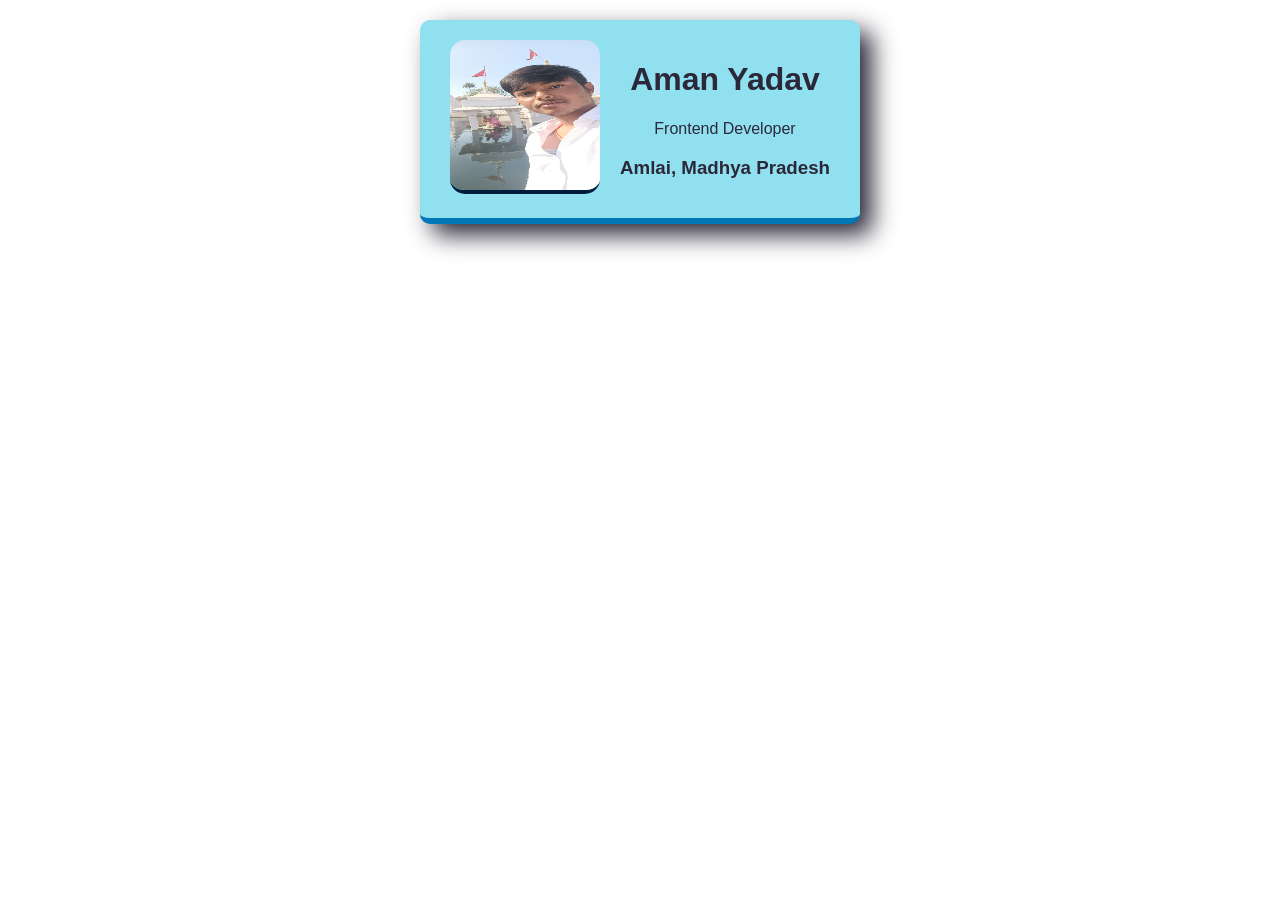
<file: index.html>
<!DOCTYPE html>
<html lang="en">
    <head>
        <meta charset="UTF-8">
        <meta name="viewport" content="width=device-width, initial-scale=1.0">
        <title>Business Card</title>
        <link rel="stylesheet" href="style.css">
    </head>
    <body>  
        <div class="card">
            <div class="dp">
                <img 
                  src="img.jpg" 
                  alt="Aman Yadav selfie" 
                  class="avatar">
             </div>
             <div class="info">
                  <h1>Aman Yadav</h1>
                  <p>Frontend Developer</p>
                 <h3>Amlai, Madhya Pradesh</h3>
             </div>
        </div>
    </body>
</html>
</file>
<file: style.css>
body{
    margin: 20px;
    font-family: 'Segoe UI', Tahoma, Geneva, Verdana, sans-serif;
}
.avatar{
    width: 150px;
    height: 150px;
    border-radius: 15px;
    border-bottom: 4px solid #001d3d;
    
}
.card{
    margin: 0 auto;
    width: 400px;
    padding: 20px;
    display: flex;
    justify-content:space-around;
    text-align: center;
    background:  #90e0ef;
    color: #2b2839;
    border-bottom: 6px solid #0077b6;
    border-radius: 10px;
    box-shadow: #2b2839 12px 11px 25px;
}
.blue-border{
    border: 1px dotted blue;
}
</file>
<file: bussiness_card/style.css>
body{
    margin: 20px;
    font-family: 'Segoe UI', Tahoma, Geneva, Verdana, sans-serif;
}
.avatar{
    width: 150px;
    height: 150px;
    border-radius: 15px;
    border-bottom: 4px solid #001d3d;
    
}
.card{
    margin: 0 auto;
    width: 400px;
    padding: 20px;
    display: flex;
    justify-content:space-around;
    text-align: center;
    background:  #90e0ef;
    color: #2b2839;
    border-bottom: 6px solid #0077b6;
    border-radius: 10px;
    box-shadow: #2b2839 12px 11px 25px;
}
.blue-border{
    border: 1px dotted blue;
}
</file>
